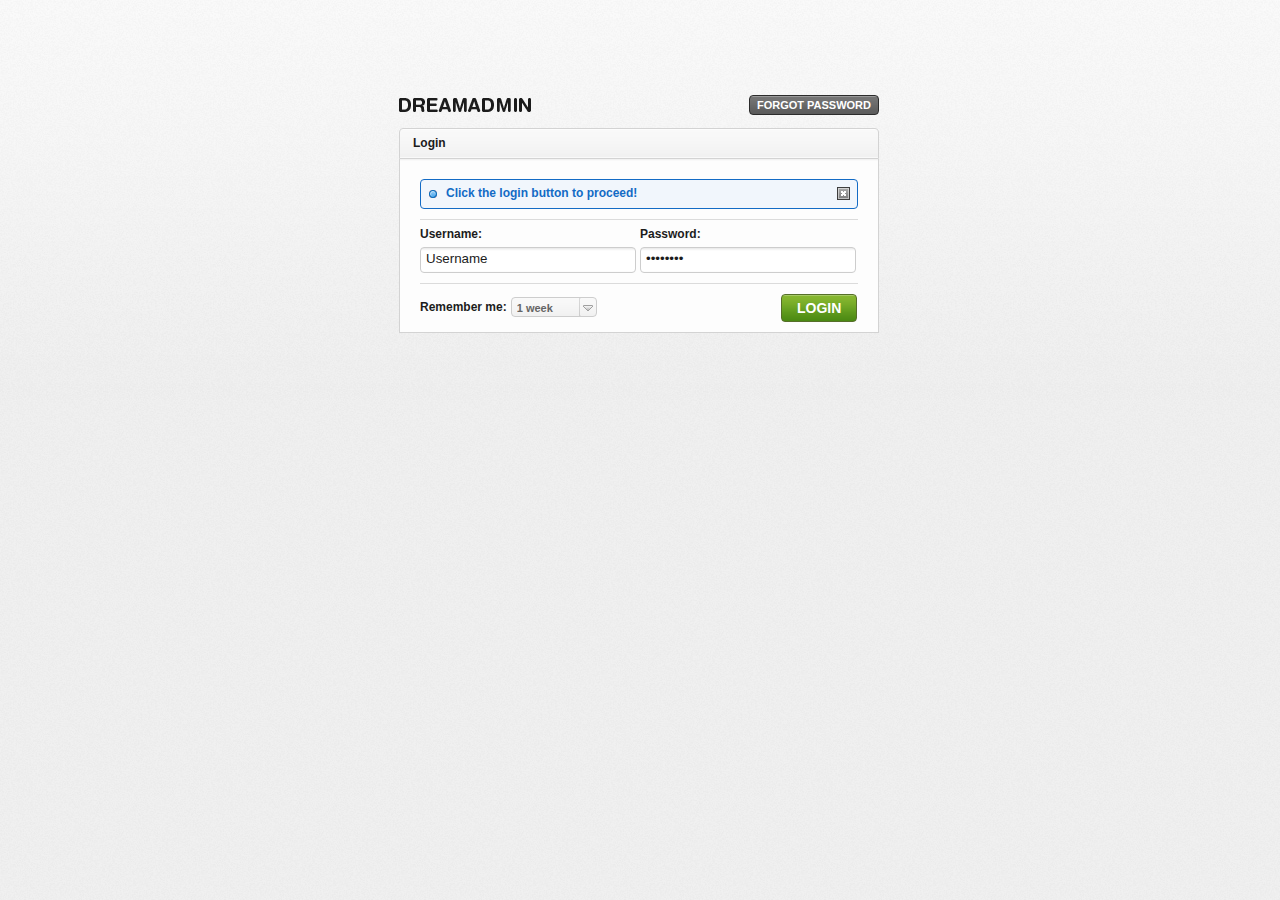
<file: ui-controls/index.html>
<!DOCTYPE html PUBLIC "-//W3C//DTD XHTML 1.0 Transitional//EN" "http://www.w3.org/TR/xhtml1/DTD/xhtml1-transitional.dtd">
<html xmlns="http://www.w3.org/1999/xhtml" xml:lang="en" lang="en">

<head>
	
	<meta http-equiv="Content-Type" content="text/html;charset=utf-8" /> 
	<title>DreamAdmin - Login</title>
	
	<style type="text/css">
		@import url("css/inlog.css");
		@import url('css/style_text.css');
		@import url('css/c-grey.css'); /* COLOR FILE CAN CHANGE TO c-blue.ccs, c-grey.ccs, c-orange.ccs, c-purple.ccs or c-red.ccs */ 
		@import url('css/form.css');
		@import url('css/messages.css');
	</style>
	
	<script type="text/javascript" src="js/jquery-1.6.1.min.js"></script>
	
</head>

<body>

<div class="wrapper">
	
	<div class="container">   
	
		<!--[if !IE]> START TOP <![endif]-->  
		<div class="top"> 
			<div class="split"><h1>DreamAdmin</h1></div> 
			<div class="split"><a href="#" class="forgot">Forgot password</a></div>
		</div> 
		<!--[if !IE]> END TOP <![endif]-->  
	  
		<!--[if !IE]> START LOGIN <![endif]--> 
		<div class="box">
			<div class="title"><h2>Login</h2></div>
			<div class="content forms">
			
				<div class="message blue">
					Click the login button to proceed!
					<img src="gfx/icon-close.gif" alt="Close this item" />
				</div>
			
				<form action="dashboard.html" method="post">
					
					<div class="row">
						<div class="half-left">
							<label>Username:</label>
							<input type="text" value="Username" />
						</div>
						
						<div class="half">
							<label>Password:</label>
							<input type="password" value="Password" />
						</div>
					</div>
					
					<div class="row logged">
						<label>Remember me:</label> 
						<select> 
							<option value="opt1">1 week</option> 
							<option value="opt2">2 weeks</option> 
							<option value="opt3">1 month</option> 
							<option value="opt4">6 months</option> 
							<option value="opt5">Alwasy</option> 
						</select> 
						
						<div class="buttons">
							<button type="submit"><span>Login</span></button>
						</div>
					</div>
					
				</form>
				
			</div>
		</div>
		<!--[if !IE]> END LOGIN <![endif]-->  
		
	</div>
</div>

<script type="text/javascript" src="js/jquery.pngFix.js"></script>
<script type="text/javascript" src="js/jquery.sparkbox-select.js"></script>
<script type="text/javascript" src="js/inlog.js"></script>

</body>

</html>
</file>
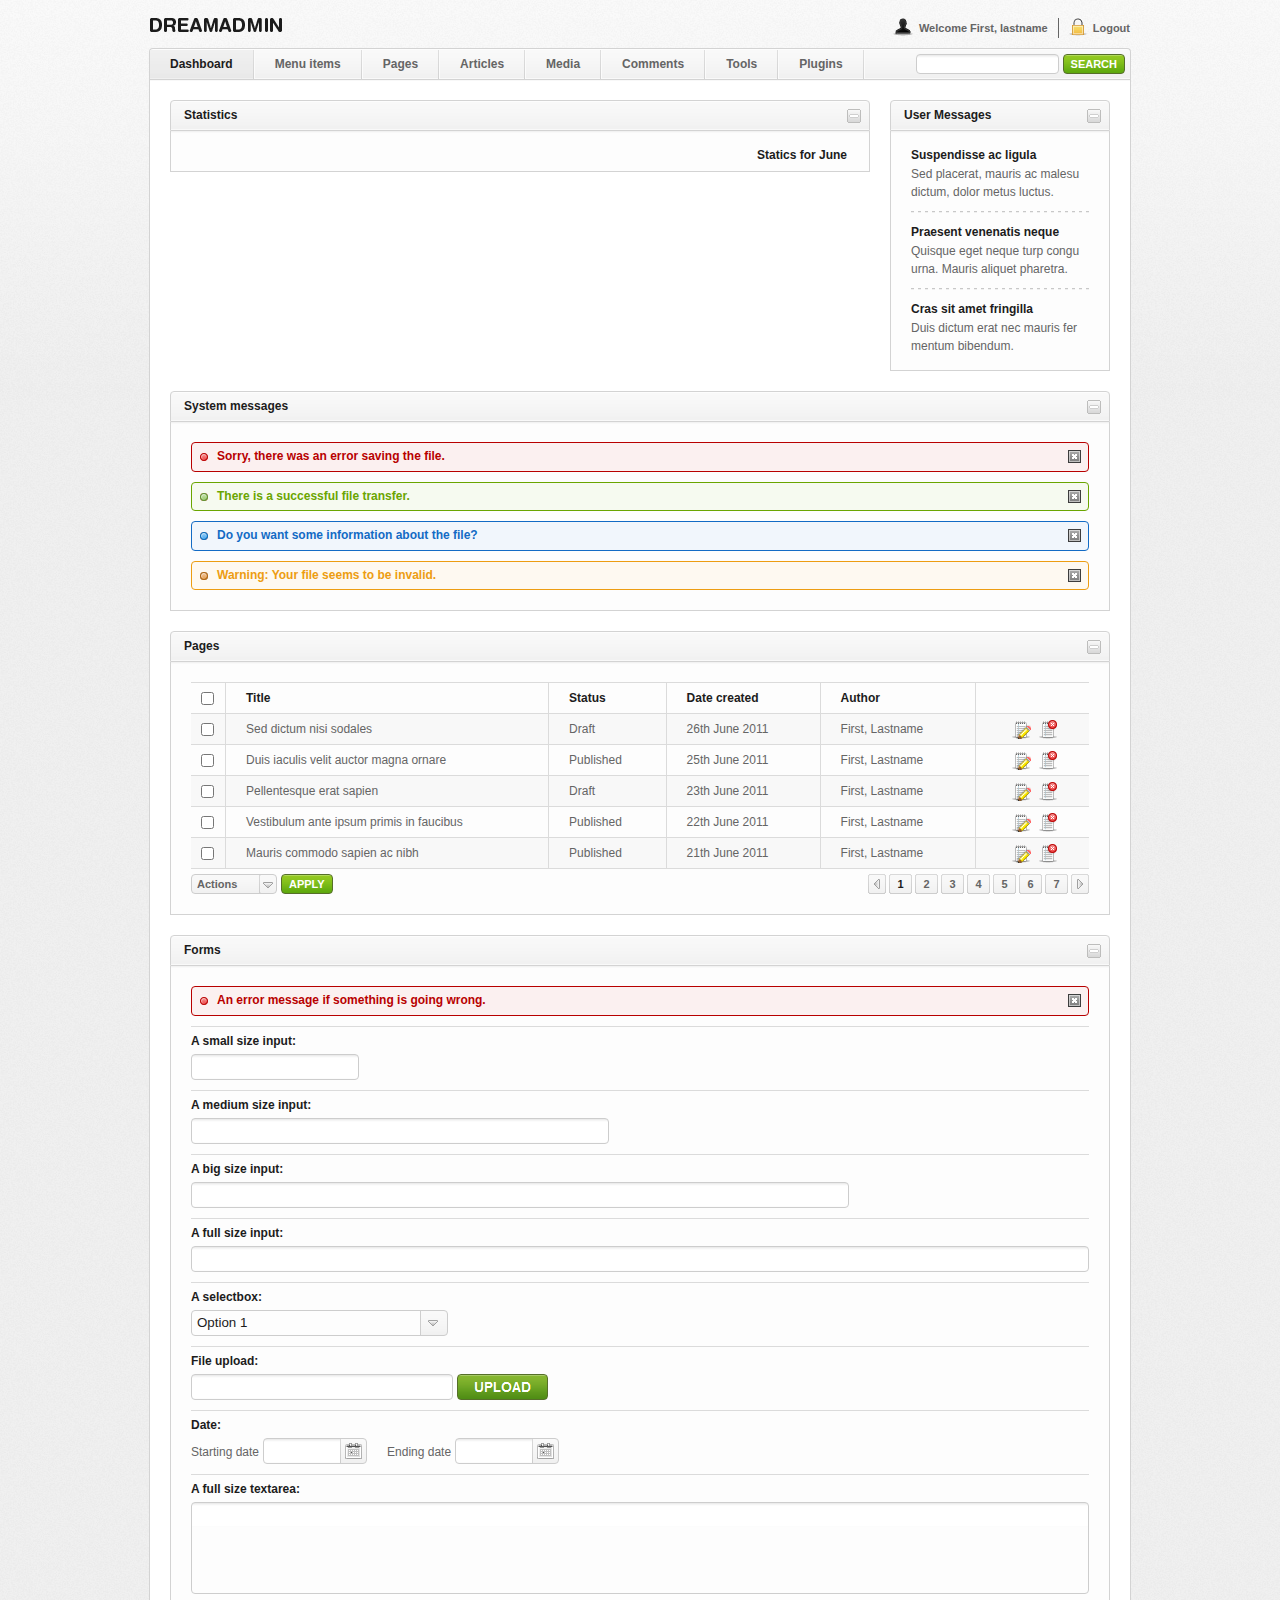
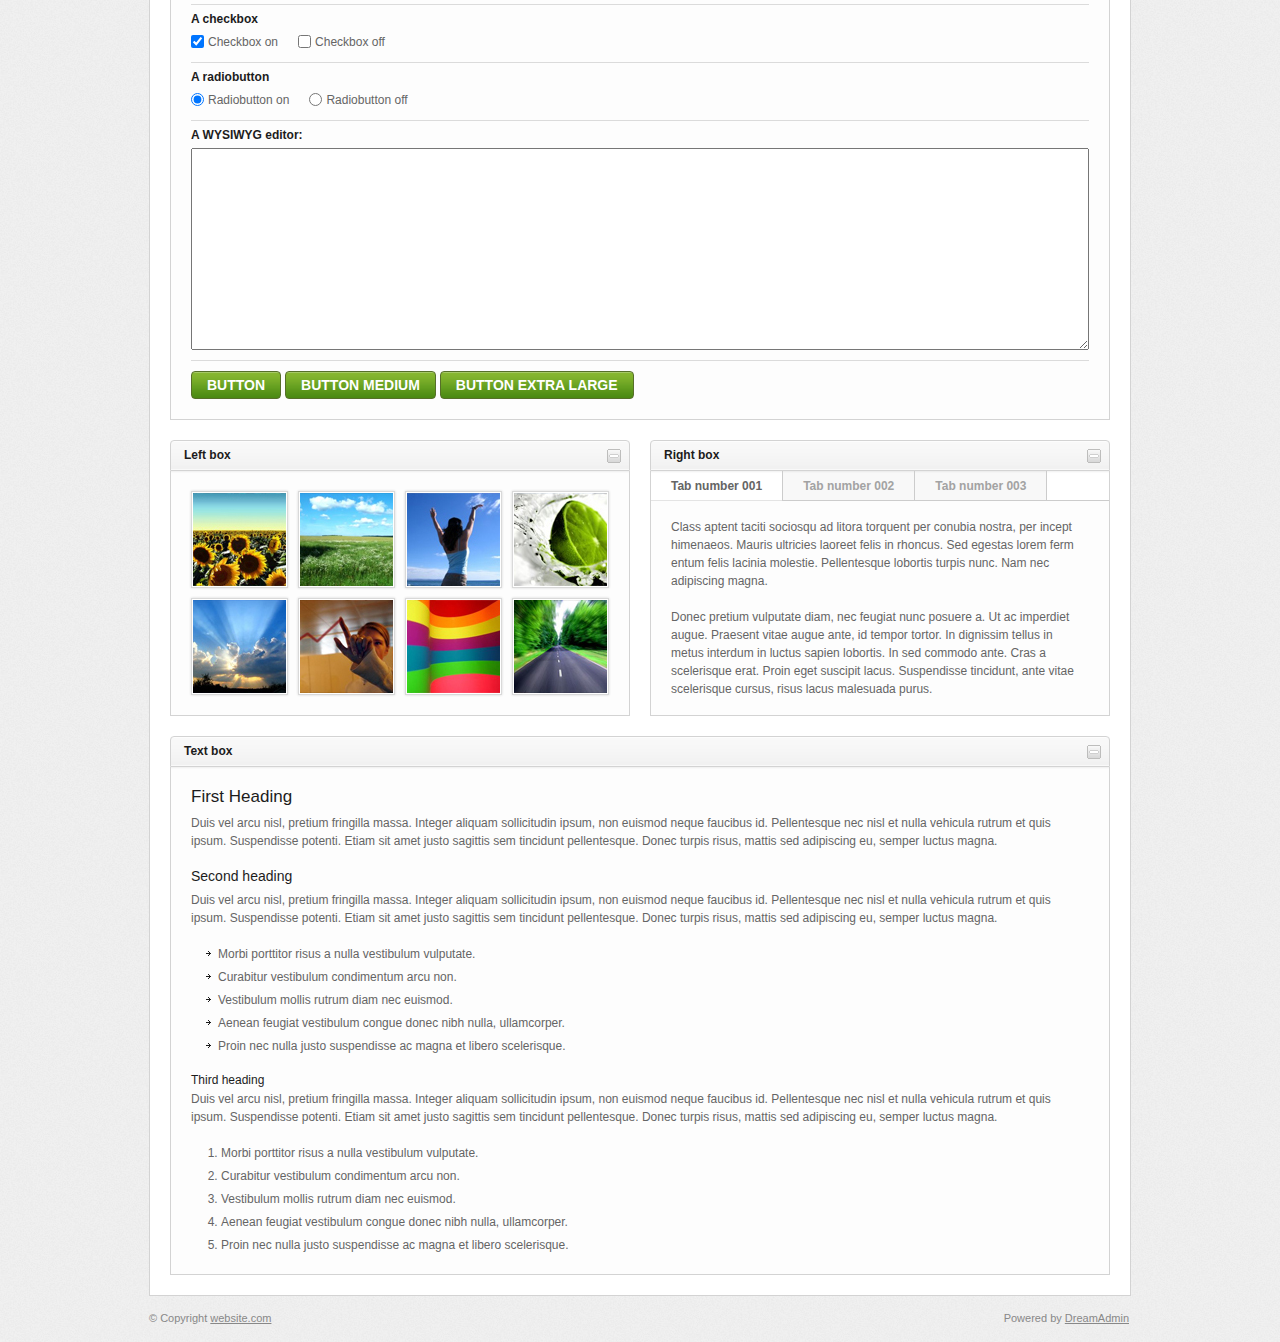
<file: ui-controls/dashboard.html>
<!DOCTYPE html PUBLIC "-//W3C//DTD XHTML 1.0 Transitional//EN" "http://www.w3.org/TR/xhtml1/DTD/xhtml1-transitional.dtd"> 
<html xmlns="http://www.w3.org/1999/xhtml" xml:lang="en" lang="en"> 
 
<head> 
	
	<meta http-equiv="Content-Type" content="text/html;charset=utf-8" /> 
	<title>DreamAdmin - Page</title> 
	
	<style type="text/css"> 
		@import url("css/style.css");
		@import url('css/style_text.css');
		@import url('css/c-grey.css'); /* COLOR FILE CAN CHANGE TO c-blue.ccs, c-grey.ccs, c-orange.ccs, c-purple.ccs or c-red.ccs */ 
		@import url('css/datepicker.css');
		@import url('css/form.css');
		@import url('css/menu.css');
		@import url('css/messages.css');
		@import url('css/statics.css');
		@import url('css/tabs.css');
		@import url('css/wysiwyg.css');
		@import url('css/wysiwyg.modal.css');
		@import url('css/wysiwyg-editor.css');
	</style> 
	
	<script type="text/javascript" src="js/jquery-1.6.1.min.js"></script> 
 
	<!--[if lte IE 8]>
		<script type="text/javascript" src="js/excanvas.min.js"></script>
	<![endif]--> 
	
</head> 
 
<body> 
 
<div class="wrapper"> 
	<div class="container"> 
 
		<!--[if !IE]> START TOP <![endif]-->  
		<div class="top"> 
			<div class="split"><h1>DreamAdmin</h1></div> 
			<div class="split"> 
				<div class="logout"><img src="gfx/icon-logout.gif" align="left" alt="Logout" /> <a href="#">Logout</a></div> 
				<div><img src="gfx/icon-welcome.gif" align="left" alt="Welcome" /> Welcome First, lastname</div> 
			</div> 
		</div> 
		<!--[if !IE]> END TOP <![endif]-->  
		
		<!--[if !IE]> START MENU <![endif]-->  
		<div class="menu"> 
			<ul> 
				<li class="current"><a href="#">Dashboard</a></li> 
				<li class="break"></li> 
				<li> 
					<a href="#">Menu items</a> 
					<ul> 
						<li><a href="#">Add a item</a></li> 
						<li class="break"></li> 
						<li><a href="#">Edit a item</a></li> 
						<li class="break"></li> 
						<li><a href="#">Delete a item</a></li> 
						<li class="break"></li> 
						<li class="current"><a href="#">A active item</a></li> 
						<li class="break"></li> 
						<li> 
							<a href="#">A very very long submenu item</a> 
							<ul> 
								<li class="current"><a href="#">First item</a></li> 
								<li class="break"></li> 
								<li><a href="#">Second item</a></li> 
								<li class="break"></li> 
								<li><a href="#">Third item</a></li> 
							</ul> 
						</li> 
					</ul> 
				</li> 
				<li class="break"></li> 
				<li><a href="#">Pages</a></li> 
				<li class="break"></li> 
				<li><a href="#">Articles</a></li> 
				<li class="break"></li> 
				<li><a href="#">Media</a></li> 
				<li class="break"></li> 
				<li><a href="#">Comments</a></li> 
				<li class="break"></li> 
				<li><a href="#">Tools</a></li> 
				<li class="break"></li> 
				<li><a href="#">Plugins</a></li> 
				<li class="break"></li> 
			</ul> 
			<div class="search"> 
				<form action="" method="post"> 
					<input type="text" value="" /> 
					<button type="submit"><span>Search</span></button> 
				</form> 
			</div> 
		</div> 
		<!--[if !IE]> END MENU <![endif]-->  
		
		<!--[if !IE]> START HOLDER <![endif]--> 
		<div class="holder"> 
		
			<!--[if !IE]> START STATICS <![endif]--> 
			<div class="box big"> 
				<div class="title"> 
					<h2>Statistics</h2> 
					<img src="gfx/title-hide.gif" class="toggle" alt="" /> 
				</div> 
				<div class="content"> 
					<div id="caption">Statics for June</div> 
					<table class="statics"> 
						<thead> 
							<tr> 
								<th></th> 
								<th class="line">unique visitors</th> 
								<th>pageviews</th> 
							</tr> 
						</thead> 
						<tbody> 
							<tr> 
								<th>0</th><td>0</td><td>0</td> 
							</tr> 
							<tr> 
								<th>1</th><td>10</td><td>55</td> 
							</tr> 
							<tr> 
								<th>2</th><td>30</td><td>110</td> 
							</tr> 
							<tr> 
								<th>3</th><td>50</td><td>165</td> 
							</tr> 
							<tr> 
								<th>4</th><td>70</td><td>220</td> 
							</tr> 
							<tr> 
								<th>5</th><td>90</td><td>270</td> 
							</tr> 
							<tr> 
								<th>6</th><td>110</td><td>320</td> 
							</tr> 
							<tr> 
								<th>7</th><td>130</td><td>370</td> 
							</tr> 
							<tr> 
								<th>8</th><td>150</td><td>420</td> 
							</tr> 
							<tr> 
								<th>9</th><td>170</td><td>470</td> 
							</tr> 
							<tr> 
								<th>10</th><td>170</td><td>470</td> 
							</tr> 
							<tr> 
								<th>11</th><td>190</td><td>520</td> 
							</tr> 
							<tr> 
								<th>12</th><td>210</td><td>570</td> 
							</tr> 
							<tr> 
								<th>13</th><td>230</td><td>620</td> 
							</tr> 
							<tr> 
								<th>14</th><td>250</td><td>770</td> 
							</tr> 
							<tr> 
								<th>15</th><td>290</td><td>790</td> 
							</tr> 
							<tr> 
								<th>16</th><td>250</td><td>770</td> 
							</tr> 
							<tr> 
								<th>17</th><td>230</td><td>620</td> 
							</tr> 
							<tr> 
								<th>18</th><td>210</td><td>570</td> 
							</tr> 
							<tr> 
								<th>19</th><td>190</td><td>520</td> 
							</tr> 
							<tr> 
								<th>20</th><td>170</td><td>470</td> 
							</tr> 
							<tr> 
								<th>21</th><td>210</td><td>420</td> 
							</tr> 
							<tr> 
								<th>22</th><td>230</td><td>440</td> 
							</tr> 
							<tr> 
								<th>23</th><td>260</td><td>460</td> 
							</tr> 
							<tr> 
								<th>24</th><td>290</td><td>480</td> 
							</tr> 
							<tr> 
								<th>25</th><td>315</td><td>500</td> 
							</tr> 
							<tr> 
								<th>26</th><td>340</td><td>520</td> 
							</tr> 
							<tr> 
								<th>27</th><td>300</td><td>540</td> 
							</tr> 
							<tr> 
								<th>28</th><td>280</td><td>560</td> 
							</tr> 
							<tr> 
								<th>29</th><td>270</td><td>580</td> 
							</tr> 
							<tr> 
								<th>30</th><td>270</td><td>580</td> 
							</tr> 
						</tbody> 
					</table> 
				</div> 
			</div> 
			<!--[if !IE]> END STATICS <![endif]-->  
		
			<!--[if !IE]> START USER MESSAGES <![endif]--> 
			<div class="box small"> 
				<div class="title"> 
					<h2>User Messages</h2> 
					<img src="gfx/title-hide.gif" class="toggle" alt="" /> 
				</div> 
				<div class="content"> 
					<ul class="user"> 
						<li> 
							<h3>Suspendisse ac ligula</h3> 
							Sed placerat, mauris ac malesu
							dictum, dolor metus luctus.
						</li> 
						<li> 
							<h3>Praesent venenatis neque</h3> 
							Quisque eget neque turp congu
							urna. Mauris aliquet pharetra.
						</li> 
						<li> 
							<h3>Cras sit amet fringilla</h3> 
							Duis dictum erat nec mauris fer
							mentum bibendum.
						</li> 
					</ul> 
				</div> 
			</div> 
			<!--[if !IE]> END USER MESSAGES <![endif]-->  
		
			<!--[if !IE]> START SYSTEM MESSAGES <![endif]--> 
			<div class="box"> 
				<div class="title"> 
					<h2>System messages</h2> 
					<img src="gfx/title-hide.gif" class="toggle" alt="" /> 
				</div> 
				<div class="content messages"> 
				
					<div class="message red"> 
						Sorry, there was an error saving the file.
						<img src="gfx/icon-close.gif" alt="Close this item" /> 
					</div> 
 
					<div class="message green"> 
						There is a successful file transfer.
						<img src="gfx/icon-close.gif" alt="Close this item" /> 
					</div> 
 
					<div class="message blue"> 
						Do you want some information about the file?
						<img src="gfx/icon-close.gif" alt="Close this item" /> 
					</div> 
 
					<div class="message orange"> 
						Warning: Your file seems to be invalid.
						<img src="gfx/icon-close.gif" alt="Close this item" /> 
					</div> 
				
				</div> 
			</div> 
			<!--[if !IE]> END SYSTEM MESSAGES <![endif]-->  
		
			<!--[if !IE]> START PAGES MESSAGES <![endif]--> 
			<div class="box"> 
				<div class="title"> 
					<h2>Pages</h2> 
					<img src="gfx/title-hide.gif" class="toggle" alt="" /> 
				</div> 
				<div class="content pages"> 
				
					<table> 
						<thead> 
							<tr> 
								<td><input type="checkbox" class="checkall" /></td> 
								<td>Title</td> 
								<td>Status</td> 
								<td>Date created</td> 
								<td>Author</td> 
								<td></td> 
							</tr>	
						</thead> 
						<tbody> 
							<tr class="grey"> 
								<td><input type="checkbox" /></td> 
								<td><a href="#">Sed dictum nisi sodales</a></td> 
								<td>Draft</td> 
								<td>26th June 2011</td> 
								<td>First, Lastname</td> 
								<td> 
									<a href="#"><img src="gfx/icon-edit.png" alt="Edit this item" /></a> 
									<a href="#"><img src="gfx/icon-delete.png" alt="Delete this item" /></a> 
								</td> 
							</tr> 
							<tr> 
								<td><input type="checkbox" /></td> 
								<td><a href="#">Duis iaculis velit auctor magna ornare</a></td> 
								<td>Published</td> 
								<td>25th June 2011</td> 
								<td>First, Lastname</td> 
								<td> 
									<a href="#"><img src="gfx/icon-edit.png" alt="Edit this item" /></a> 
									<a href="#"><img src="gfx/icon-delete.png" alt="Delete this item" /></a> 
								</td> 
							</tr> 
							<tr> 
								<td><input type="checkbox" /></td> 
								<td><a href="#">Pellentesque erat sapien</a></td> 
								<td>Draft</td> 
								<td>23th June 2011</td> 
								<td>First, Lastname</td> 
								<td> 
									<a href="#"><img src="gfx/icon-edit.png" alt="Edit this item" /></a> 
									<a href="#"><img src="gfx/icon-delete.png" alt="Delete this item" /></a> 
								</td> 
							</tr> 
							<tr> 
								<td><input type="checkbox" /></td> 
								<td><a href="#">Vestibulum ante ipsum primis in faucibus</a></td> 
								<td>Published</td> 
								<td>22th June 2011</td> 
								<td>First, Lastname</td> 
								<td> 
									<a href="#"><img src="gfx/icon-edit.png" alt="Edit this item" /></a> 
									<a href="#"><img src="gfx/icon-delete.png" alt="Delete this item" /></a> 
								</td> 
							</tr> 
							<tr> 
								<td><input type="checkbox" /></td> 
								<td><a href="#">Mauris commodo sapien ac nibh</a></td> 
								<td>Published</td> 
								<td>21th June 2011</td> 
								<td>First, Lastname</td> 
								<td> 
									<a href="#"><img src="gfx/icon-edit.png" alt="Edit this item" /></a> 
									<a href="#"><img src="gfx/icon-delete.png" alt="Delete this item" /></a> 
								</td> 
							</tr> 
						</tbody> 
					</table> 
				
					<div class="pages-bottom"> 
						<div class="actionbox"> 
							<form action="" method="post"> 
								<select class="action"> 
									<option>Actions</option> 
									<option>Delete</option> 
									<option>Edit</option> 
								</select> 
								<button type="submit"><span>apply</span></button> 
							</form> 
						</div> 
						
						<div class="pagination"> 
							<a href="#" class="left"></a> 
							<a href="#" class="active">1</a> 
							<a href="#">2</a> 
							<a href="#">3</a> 
							<a href="#">4</a> 
							<a href="#">5</a> 
							<a href="#">6</a> 
							<a href="#">7</a> 
							<a href="#" class="right"></a> 
						</div> 
					</div> 
				
				</div> 
			</div> 
			<!--[if !IE]> END PAGES <![endif]-->  
		
			<!--[if !IE]> START FORMS <![endif]--> 
			<div class="box"> 
				<div class="title"> 
					<h2>Forms</h2> 
					<img src="gfx/title-hide.gif" class="toggle" alt="" /> 
				</div> 
				<div class="content forms"> 
				
					<div class="message red"> 
						An error message if something is going wrong.
						<img src="gfx/icon-close.gif" alt="Close this item" /> 
					</div> 
				
					<form action="" method="post"> 
						<div class="row"> 
							<label>A small size input:</label> 
							<input type="text" value="" class="small" /> 
						</div> 
						
						<div class="row"> 
							<label>A medium size input:</label> 
							<input type="text" value="" class="medium" /> 
						</div> 
						
						<div class="row"> 
							<label>A big size input:</label> 
							<input type="text" value="" class="big" /> 
						</div> 
						
						<div class="row"> 
							<label>A full size input:</label> 
							<input type="text" value="" /> 
						</div> 
						
						<div class="row"> 
							<label>A selectbox:</label> 
							<select> 
								<option value="opt1">Option 1</option> 
								<option value="opt2">Option 2</option> 
								<option value="opt3">Option 3</option> 
								<option value="opt4">Option 4</option> 
								<option value="opt5">Option 5</option> 
							</select> 
						</div> 
						
						<div class="row"> 
							<label>File upload:</label> 
							<input class="file_1" type="file" /> 
						</div> 
						
						<div class="row"> 
							<label>Date:</label> 
							<span class="date">Starting date</span> <input type="text" class="datepicker" /> 
							<span class="date">Ending date</span> <input type="text" class="datepicker" /> 
						</div> 
						
						<div class="row"> 
							<label>A full size textarea:</label> 
							<textarea cols="" rows=""></textarea> 
						</div> 
						
						<div class="row"> 
							<label>A checkbox</label> 
							<input type="checkbox" class="checkbox" checked="checked" name="ckbox" /> <span>Checkbox on</span> 
							<input type="checkbox" class="checkbox" name="ckbox" /> <span>Checkbox off</span> 
						</div> 
						
						<div class="row"> 
							<label>A radiobutton</label> 
							<input type="radio" class="radio" checked="checked" name="question" value="on" /> <span>Radiobutton on</span> 
							<input type="radio" class="radio" name="question" value="off" /> <span>Radiobutton off</span> 
						</div> 
						
						<div class="row-wysiwyg"> 
							<label>A WYSIWYG editor:</label> 
							<textarea id="wysiwyg" cols="" rows=""></textarea> 
						</div> 
						
						<div class="row buttons"> 
							<button type="submit"><span>Button</span></button> 
							<button type="submit"><span>Button medium</span></button> 
							<button type="submit"><span>Button extra large</span></button> 
						</div> 
					</form> 
					
				</div> 
			</div> 
			<!--[if !IE]> END FORMS <![endif]-->  
		
			<!--[if !IE]> START LEFT BOX <![endif]--> 
			<div class="box medium"> 
				<div class="title"> 
					<h2>Left box</h2> 
					<img src="gfx/title-hide.gif" class="toggle" alt="" /> 
				</div> 
				<div class="content thumbs"> 
				
					<div class="thumb"> 
						<div><a href="#"></a></div> 
						<img src="gfx/photo/photo-1.jpg" alt="" /> 
					</div> 
					
					<div class="thumb"> 
						<div><a href="#"></a></div> 
						<img src="gfx/photo/photo-2.jpg" alt="" /> 
					</div> 
					
					<div class="thumb"> 
						<div><a href="#"></a></div> 
						<img src="gfx/photo/photo-3.jpg" alt="" /> 
					</div> 
					
					<div class="thumb"> 
						<div><a href="#"></a></div> 
						<img src="gfx/photo/photo-4.jpg" alt="" /> 
					</div> 
					
					<div class="thumb"> 
						<div><a href="#"></a></div> 
						<img src="gfx/photo/photo-5.jpg" alt="" /> 
					</div> 
					
					<div class="thumb"> 
						<div><a href="#"></a></div> 
						<img src="gfx/photo/photo-6.jpg" alt="" /> 
					</div> 
					
					<div class="thumb"> 
						<div><a href="#"></a></div> 
						<img src="gfx/photo/photo-7.jpg" alt="" /> 
					</div> 
					
					<div class="thumb"> 
						<div><a href="#"></a></div> 
						<img src="gfx/photo/photo-8.jpg" alt="" /> 
					</div> 
					
				</div> 
			</div> 
			<!--[if !IE]> END LEFT BOX <![endif]-->  
		
			<!--[if !IE]> START RIGHT BOX <![endif]--> 
			<div class="box medium"> 
				<div class="title"> 
					<h2>Right box</h2> 
					<img src="gfx/title-hide.gif" class="toggle" alt="" /> 
				</div> 
				<div class="content tabs"> 
					<ul class="tabnav"> 
						<li><a href="#tab1">Tab number 001</a></li> 
						<li><a href="#tab2">Tab number 002</a></li> 
						<li><a href="#tab3">Tab number 003</a></li> 
					</ul> 
					
					<div id="tab1" class="tabdiv"> 
						<table> 
							<tr> 
								<td> 
									Class aptent taciti sociosqu ad litora torquent per conubia nostra, per incept
									himenaeos. Mauris ultricies laoreet felis in rhoncus. Sed egestas lorem ferm
									entum felis lacinia molestie. Pellentesque lobortis turpis nunc. Nam nec
									adipiscing magna.<br /> 
									<br /> 
									Donec pretium vulputate diam, nec feugiat nunc posuere a. Ut ac imperdiet
									augue. Praesent vitae augue ante, id tempor tortor. In dignissim tellus in
									metus interdum in luctus sapien lobortis. In sed commodo ante. Cras a
									scelerisque erat. Proin eget suscipit lacus. Suspendisse tincidunt, ante vitae
									scelerisque cursus, risus lacus malesuada purus.
								</td> 
							</tr> 
						</table> 
					</div> 
					
					<div id="tab2" class="tabdiv"> 
						<table> 
							<tr> 
								<td> 
									<img src="gfx/photo/photo-2.jpg" class="thumb" align="right" alt="" /> 
									Class aptent taciti sociosqu ad litora torquent per conubia nostra, per incept
									himenaeos. Mauris ultricies laoreet felis in rhoncus. Sed egestas lorem ferm
									entum felis lacinia molestie. Pellentesque lobortis turpis nunc. Nam nec
									adipiscing magna.<br /> 
									<br /> 
									Donec pretium vulputate diam, nec feugiat nunc posuere a. Ut ac imperdiet
									augue. Praesent vitae augue ante, id tempor tortor. In dignissim tellus in
									metus interdum in luctus sapien lobortis. In sed commodo ante. Cras a
									scelerisque erat. Proin eget suscipit lacus.
								</td> 
							</tr> 
						</table> 
					</div> 
					
					<div id="tab3" class="tabdiv"> 
						<table> 
							<tr> 
								<td> 
									<img src="gfx/photo/photo-5.jpg" class="thumb" align="right" alt="" /> 
									Class aptent taciti sociosqu ad litora torquent per conubia nostra, per incept
									himenaeos. Mauris ultricies laoreet felis in rhoncus. Sed egestas lorem ferm
									entum felis lacinia molestie. Pellentesque lobortis turpis nunc. Nam nec
									adipiscing magna.<br /> 
									<br /> 
									Donec pretium vulputate diam, nec feugiat nunc posuere a. Ut ac imperdiet
									augue. Praesent vitae augue ante, id tempor tortor. In dignissim tellus in
									metus interdum in luctus sapien lobortis. In sed commodo ante. Cras a
									scelerisque erat. Proin eget suscipit lacus.
								</td> 
							</tr> 
						</table> 
					</div> 
				</div> 
			</div> 
			<!--[if !IE]> END RIGHT BOX <![endif]--> 
			
			<!--[if !IE]> START TEXT BOX <![endif]--> 
			<div class="box"> 
				<div class="title"> 
					<h2>Text box</h2> 
					<img src="gfx/title-hide.gif" class="toggle" alt="" /> 
				</div> 
				<div class="content"> 
					<h1>First Heading</h1> 
					Duis vel arcu nisl, pretium fringilla massa. Integer aliquam sollicitudin ipsum, non euismod neque faucibus id.
					Pellentesque nec nisl et nulla vehicula rutrum et quis ipsum. Suspendisse potenti. Etiam sit amet justo sagittis sem
					tincidunt pellentesque. Donec turpis risus, mattis sed adipiscing eu, semper luctus magna.<br /> 
					<br /> 
					<h2>Second heading</h2> 
					Duis vel arcu nisl, pretium fringilla massa. Integer aliquam sollicitudin ipsum, non euismod neque faucibus id.
					Pellentesque nec nisl et nulla vehicula rutrum et quis ipsum. Suspendisse potenti. Etiam sit amet justo sagittis sem
					tincidunt pellentesque. Donec turpis risus, mattis sed adipiscing eu, semper luctus magna.
					
					<ul> 
						<li>Morbi porttitor risus a nulla vestibulum vulputate.</li> 
						<li>Curabitur vestibulum condimentum arcu non.</li> 
						<li>Vestibulum mollis rutrum diam nec euismod.</li> 
						<li>Aenean feugiat vestibulum congue donec nibh nulla, ullamcorper.</li> 
						<li>Proin nec nulla justo suspendisse ac magna et libero scelerisque.</li> 
					</ul> 
					<br /> 
					<h3>Third heading</h3> 
					Duis vel arcu nisl, pretium fringilla massa. Integer aliquam sollicitudin ipsum, non euismod neque faucibus id.
					Pellentesque nec nisl et nulla vehicula rutrum et quis ipsum. Suspendisse potenti. Etiam sit amet justo sagittis sem
					tincidunt pellentesque. Donec turpis risus, mattis sed adipiscing eu, semper luctus magna.
					
					<ol> 
						<li>Morbi porttitor risus a nulla vestibulum vulputate.</li> 
						<li>Curabitur vestibulum condimentum arcu non.</li> 
						<li>Vestibulum mollis rutrum diam nec euismod.</li> 
						<li>Aenean feugiat vestibulum congue donec nibh nulla, ullamcorper.</li> 
						<li>Proin nec nulla justo suspendisse ac magna et libero scelerisque.</li> 
					</ol> 
				</div> 
			</div> 
			<!--[if !IE]> END TEXT BOX <![endif]--> 
		
		</div> 
		
		<!--[if !IE]> START FOOTER <![endif]--> 
		<div class="footer"> 
			<div class="split">&#169; Copyright <a href="#">website.com</a></div> 
			<div class="split right">Powered by <a href="#">DreamAdmin</a></div> 
		</div> 
		<!--[if !IE]> END FOOTER <![endif]--> 
		
	</div> 
</div> 

<script type="text/javascript" src="js/jquery-ui.js"></script>
<script type="text/javascript" src="js/jquery.pngFix.js"></script>
<script type="text/javascript" src="js/hoverIntent.js"></script>
<script type="text/javascript" src="js/superfish.js"></script>
<script type="text/javascript" src="js/supersubs.js"></script>
<script type="text/javascript" src="js/date.js"></script>
<script type="text/javascript" src="js/jquery.sparkbox-select.js"></script>
<script type="text/javascript" src="js/jquery.datepicker.js"></script>
<script type="text/javascript" src="js/jquery.filestyle.mini.js"></script>
<script type="text/javascript" src="js/jquery.flot.js"></script>
<script type="text/javascript" src="js/jquery.graphtable-0.2.js"></script>
<script type="text/javascript" src="js/jquery.wysiwyg.js"></script>
<script type="text/javascript" src="js/plugins/wysiwyg.rmFormat.js"></script>
<script type="text/javascript" src="js/controls/wysiwyg.link.js"></script>
<script type="text/javascript" src="js/controls/wysiwyg.table.js"></script>
<script type="text/javascript" src="js/controls/wysiwyg.image.js"></script>
<script type="text/javascript" src="js/inline.js"></script> 
 
</body> 
 
</html>
</file>
